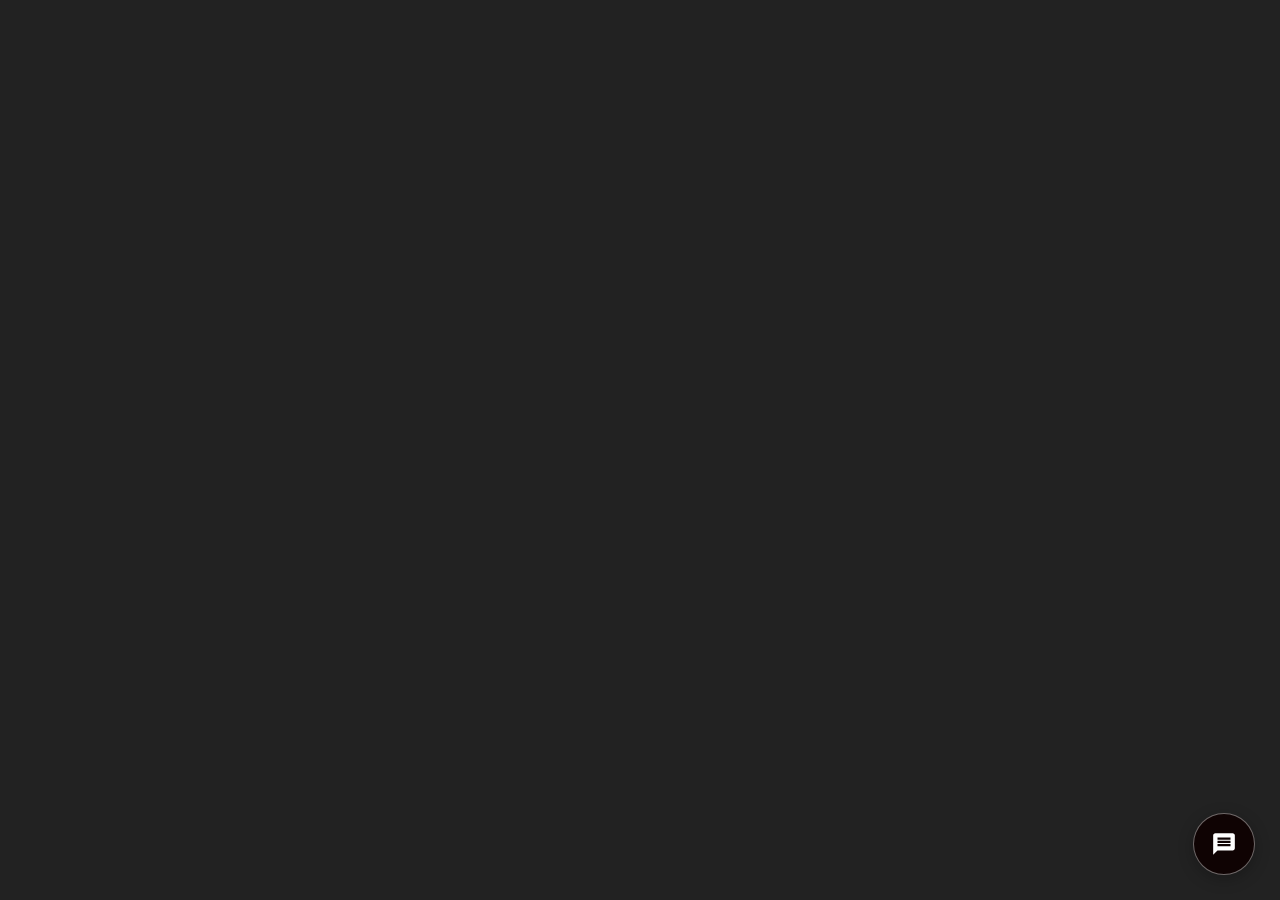
<file: backend/Web_Trang_Suc_BackEnd/ChatBot/index.html>
<!DOCTYPE html>
<html lang="vi">
<head>
    <meta charset="UTF-8">
    <meta name="viewport" content="width=device-width, initial-scale=1.0">
    <title>Velmora AI Chat Widget</title>
    <style>
        :root {
            --gold-color: #d4b26f; /* Màu vàng Gold chuẩn của Velmora */
            --bg-dark-heavy: #111111; /* Nền đen sâu */
            --bg-dark-light: #1a1a1a; /* Nền đen xám của khung chat */
            --bubble-color: #8c1d18; /* Màu đỏ đô sang trọng của nút gốc */
            --text-light: #f5f5f5;
        }

        body {
            font-family: 'Segoe UI', Tahoma, Geneva, Verdana, sans-serif;
            margin: 0;
            background-color: #222; /* Giả lập nền web để dễ nhìn */
        }

        /* --- 1. BIỂU TƯỢNG BONG BÓNG CHAT GÓC MÀN HÌNH --- */
        #velmora-chat-bubble {
            position: fixed;
            bottom: 25px;
            right: 25px;
            width: 60px;
            height: 60px;
            /* Đổi sang màu đỏ nhung/đỏ rượu sang trọng, bỏ hẳn màu đen pha nền */
            background: #0f0303; 
            border-radius: 50%;
            box-shadow: 0 4px 15px rgba(0, 0, 0, 0.25);
            cursor: pointer;
            z-index: 9999;
            display: flex;
            justify-content: center;
            align-items: center;
            /* Viền trắng mờ nhẹ tạo độ nổi khối thay vì viền vàng */
            border: 1.5px solid rgba(255, 255, 255, 0.4); 
            transition: all 0.3s cubic-bezier(0.175, 0.885, 0.32, 1.275);
        }

        #velmora-chat-bubble:hover {
            transform: scale(1.08);
            background: #d77402; /* Hiệu ứng sáng lên nhẹ khi di chuột vào */
            box-shadow: 0 6px 20px rgba(156, 36, 36, 0.4);
        }

        /* Icon SVG chat bên trong bong bóng */
        #velmora-chat-bubble svg {
            width: 26px;
            height: 26px;
            /* Đổi icon từ màu vàng gold sang màu TRẮNG TINH KHIẾT để cực kỳ nổi bật trên nền đỏ */
            fill: #ffffff; 
        }

       /* --- CỬA SỔ CHAT CAO CẤP (ĐÃ THU NHỎ CHO GỌN) --- */
        #velmora-chat-window {
            position: fixed;
            bottom: 105px;
            right: 25px;
            width: 340px; /* Giảm từ 380px xuống 340px cho thanh mảnh */
            height: 480px; /* Giảm từ 580px xuống 480px cho vừa vặn */
            background-color: var(--bg-dark-light);
            border-radius: 12px; /* Bo góc nhẹ hơn một chút cho hợp kích thước mới */
            box-shadow: 0 10px 40px rgba(0,0,0,0.6);
            display: none;
            flex-direction: column;
            overflow: hidden;
            border: 1px solid rgba(212, 178, 111, 0.3);
            z-index: 9998;
            transform: scale(0);
            transform-origin: bottom right;
            transition: transform 0.3s cubic-bezier(0.165, 0.84, 0.44, 1);
        }

        #velmora-chat-window.open {
            display: flex;
            transform: scale(1);
        }

        /* Thanh Header */
        .chat-header {
            background-color: var(--bg-dark-heavy);
            padding: 15px 20px;
            display: flex;
            align-items: center;
            justify-content: space-between;
            border-bottom: 1px solid rgba(212, 178, 111, 0.2);
        }

        .header-info {
            display: flex;
            align-items: center;
            gap: 12px;
        }

        .header-info .avatar {
            width: 36px;
            height: 36px;
            background-color: #222;
            border: 1px solid var(--gold-color);
            border-radius: 50%;
            display: flex;
            justify-content: center;
            align-items: center;
            color: var(--gold-color);
            font-weight: 600;
            font-size: 15px;
            letter-spacing: 1px;
        }

        .header-info h4 {
            margin: 0;
            font-size: 14px;
            color: var(--gold-color);
            letter-spacing: 1px;
            text-transform: uppercase;
        }

        .header-info span {
            font-size: 11px;
            color: #888;
            display: flex;
            align-items: center;
            gap: 5px;
            margin-top: 2px;
        }
        .header-info span::before {
            content: '';
            width: 6px;
            height: 6px;
            background-color: #d4b26f;
            border-radius: 50%;
        }

        #close-chat {
            background: none;
            border: none;
            color: #666;
            font-size: 24px;
            cursor: pointer;
            transition: color 0.2s;
        }
        #close-chat:hover { color: var(--gold-color); }

        /* Vùng Nội Dung Tin Nhắn */
        .chat-messages {
            flex: 1;
            padding: 20px;
            overflow-y: auto;
            background-color: #141414;
            display: flex;
            flex-direction: column;
            gap: 14px;
        }

        /* Định dạng chung tin nhắn */
        .message {
            max-width: 80%;
            padding: 11px 15px;
            border-radius: 10px;
            font-size: 13.5px;
            line-height: 1.5;
            letter-spacing: 0.3px;
        }

        /* Tin nhắn của khách */
        .message.user {
            background-color: #2a2a2a;
            color: #e0e0e0;
            align-self: flex-end;
            border-bottom-right-radius: 2px;
            border: 1px solid #3a3a3a;
        }

        /* Tin nhắn của Bot AI Velmora */
        .message.bot {
            background-color: var(--bg-dark-heavy);
            color: #e5e5e5;
            align-self: flex-start;
            border-bottom-left-radius: 2px;
            border: 1px solid rgba(212, 178, 111, 0.15);
        }

        /* Hiệu ứng ba chấm vàng nhấp nháy */
        .typing-indicator {
            display: flex;
            gap: 5px;
            padding: 6px 4px 3px 4px;
            align-items: center;
        }
        .typing-indicator span {
            width: 6px;
            height: 6px;
            background-color: var(--gold-color);
            border-radius: 50%;
            animation: bounce 1.4s infinite ease-in-out both;
        }
        .typing-indicator span:nth-child(1) { animation-delay: -0.32s; }
        .typing-indicator span:nth-child(2) { animation-delay: -0.16s; }

        @keyframes bounce {
            0%, 80%, 100% { transform: scale(0.3); opacity: 0.4; }
            40% { transform: scale(1.1); opacity: 1; }
        }

        /* Khung Nhập Liệu ở đáy */
        .chat-input-area {
            padding: 15px;
            background-color: var(--bg-dark-heavy);
            display: flex;
            gap: 10px;
            border-top: 1px solid rgba(212, 178, 111, 0.15);
            align-items: center;
        }

        .chat-input-area input {
            flex: 1;
            padding: 11px 16px;
            background-color: #1a1a1a;
            border: 1px solid #333;
            border-radius: 6px;
            outline: none;
            font-size: 13px;
            color: var(--text-light);
            transition: border-color 0.3s;
        }

        .chat-input-area input:focus {
            border-color: var(--gold-color);
        }

        .chat-input-area button {
            background-color: transparent;
            color: var(--gold-color);
            border: 1px solid var(--gold-color);
            padding: 10px 18px;
            border-radius: 6px;
            cursor: pointer;
            font-size: 13px;
            font-weight: 600;
            letter-spacing: 0.5px;
            transition: all 0.3s;
        }

        .chat-input-area button:hover {
            background-color: var(--gold-color);
            color: var(--bg-dark-heavy);
        }
    </style>
</head>
<body>

    <div id="velmora-chat-bubble" onclick="toggleChatWindow()">
        <svg viewBox="0 0 24 24">
            <path d="M20 2H4c-1.1 0-1.99.9-1.99 2L2 22l4-4h14c1.1 0 2-.9 2-2V4c0-1.1-.9-2-2-2zm-2 12H6v-2h12v2zm0-3H6V9h12v2zm0-3H6V6h12v2z"/>
        </svg>
    </div>

    <div id="velmora-chat-window">
        <div class="chat-header">
            <div class="header-info">
                <div class="avatar">V</div>
                <div>
                    <h4>Velmora Assistant</h4>
                    <span>Trực tuyến</span>
                </div>
            </div>
            <button id="close-chat" onclick="toggleChatWindow()">&times;</button>
        </div>

        <div class="chat-messages" id="chatMessages">
            <div class="message bot">Dạ, Velmora Jewelry xin chào anh/chị. Cửa hàng có thể trợ giúp gì cho hành trình tìm kiếm món trang sức hoàn hảo của mình ạ? ✨</div>
        </div>

        <div class="chat-input-area">
            <input type="text" id="userInput" placeholder="Nhắn tin cho Velmora..." onkeypress="handleKeyPress(event)">
            <button onclick="sendMessage()">GỬI</button>
        </div>
    </div>

<script>
    const chatBubble = document.getElementById('velmora-chat-bubble');
    const chatWindow = document.getElementById('velmora-chat-window');
    const chatMessages = document.getElementById('chatMessages');
    const userInput = document.getElementById('userInput');

    function toggleChatWindow() {
        if (chatWindow.classList.contains('open')) {
            chatWindow.classList.remove('open');
            setTimeout(() => chatWindow.style.display = 'none', 300);
            chatBubble.style.transform = 'scale(1)';
        } else {
            chatWindow.style.display = 'flex';
            setTimeout(() => chatWindow.classList.add('open'), 10);
            chatBubble.style.transform = 'scale(0)';
        }
    }

    function handleKeyPress(event) {
        if (event.key === 'Enter') { sendMessage(); }
    }

    function sendMessage() {
        const text = userInput.value.trim();
        if (!text) return;

        appendMessage(text, 'user');
        userInput.value = '';

        const typingId = appendTypingIndicator();
        chatMessages.scrollTop = chatMessages.scrollHeight;

        fetch('/api/chat', {
            method: 'POST',
            headers: { 'Content-Type': 'application/json' },
            body: JSON.stringify({ message: text })
        })
        .then(res => res.json())
        .then(data => {
            document.getElementById(typingId).remove();
            appendMessage(data.reply, 'bot');
            chatMessages.scrollTop = chatMessages.scrollHeight;
        })
        .catch(err => {
            document.getElementById(typingId).remove();
            appendMessage("Dạ, hệ thống đang bận một chút, anh/chị thử lại sau giây lát nhé!", 'bot');
        });
    }

    function appendMessage(text, sender) {
        const msgDiv = document.createElement('div');
        msgDiv.classList.add('message', sender);
        msgDiv.innerText = text;
        chatMessages.appendChild(msgDiv);
        chatMessages.scrollTop = chatMessages.scrollHeight;
    }

    function appendTypingIndicator() {
        const id = 'typing_' + Date.now();
        const msgDiv = document.createElement('div');
        msgDiv.classList.add('message', 'bot');
        msgDiv.id = id;
        msgDiv.innerHTML = `<div class="typing-indicator"><span></span><span></span><span></span></div>`;
        chatMessages.appendChild(msgDiv);
        return id;
    }
</script>
</body>
</html>
</file>
